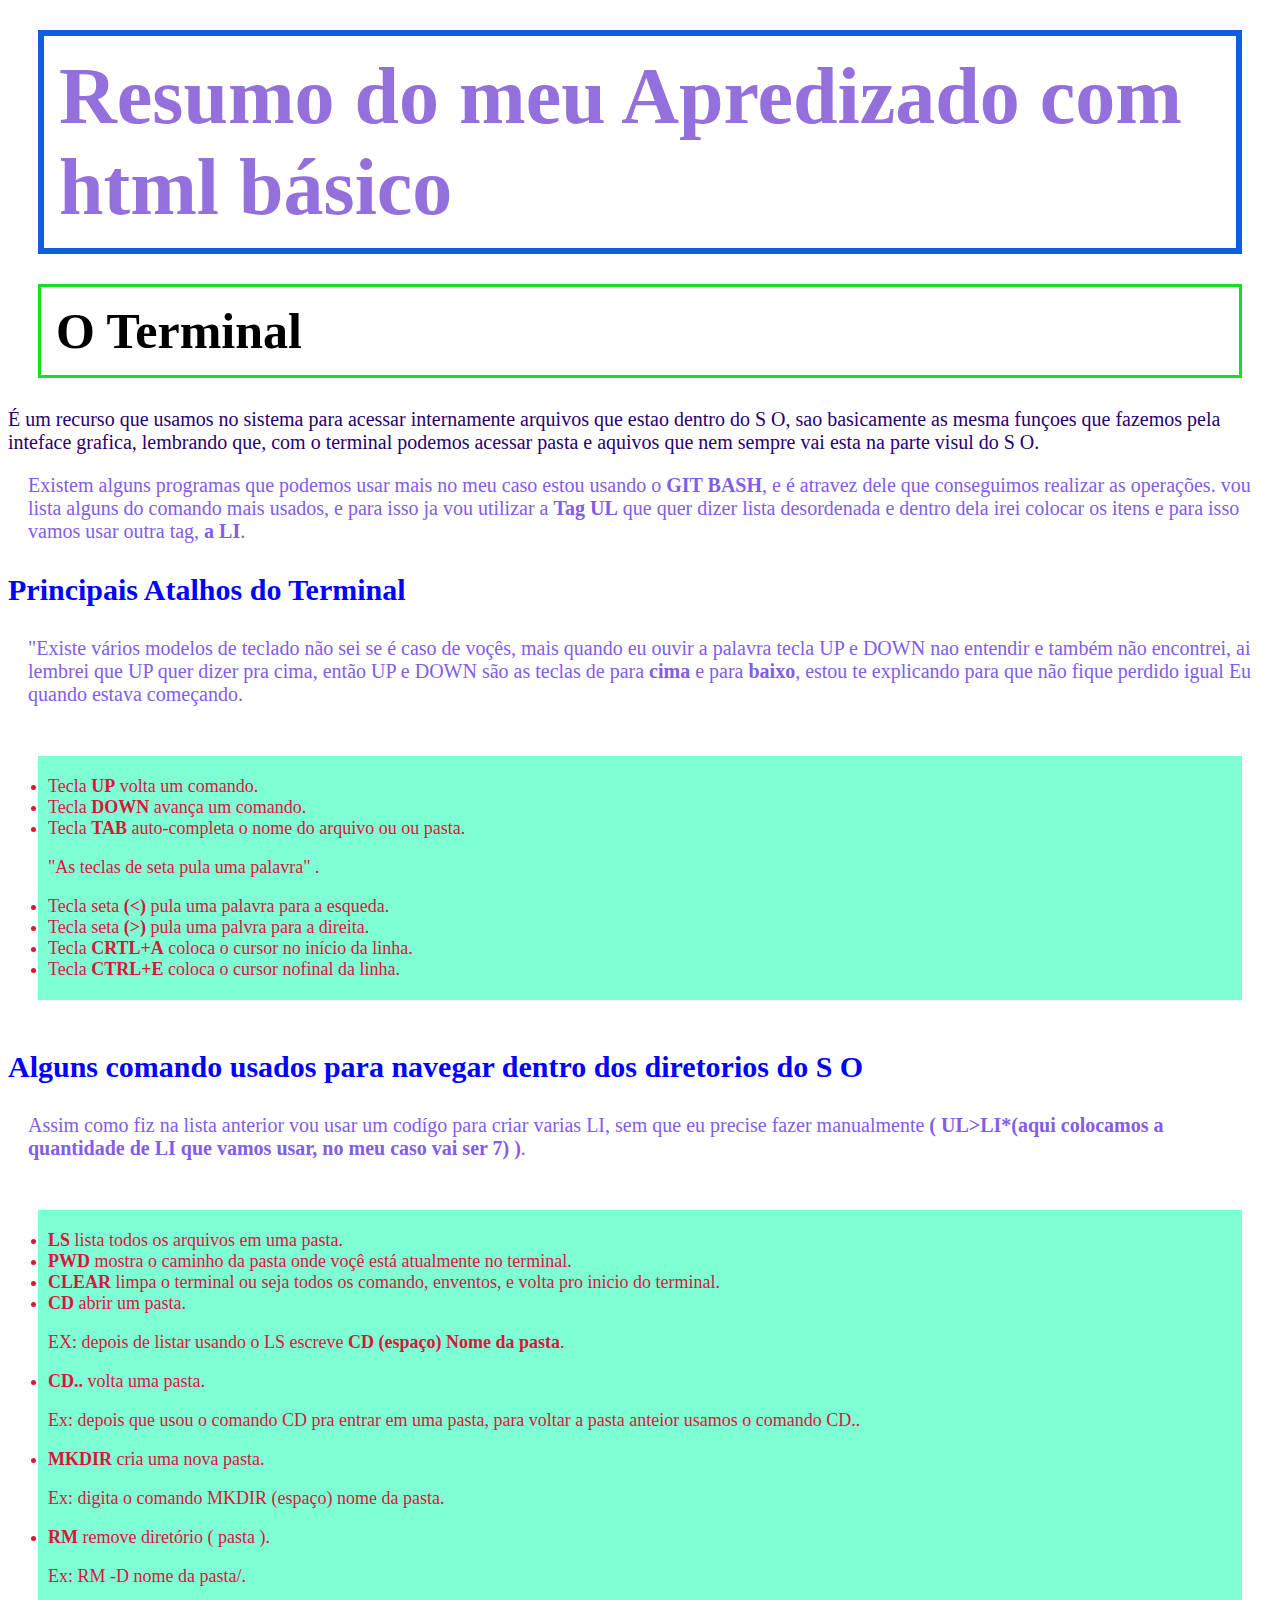
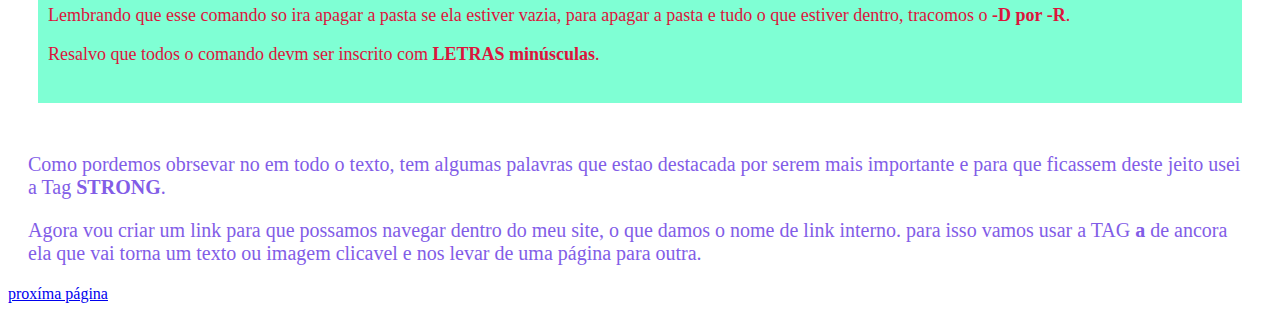
<file: index.html>
<!DOCTYPE html>
<html lang="en">
<head>
    <meta charset="UTF-8">
    <meta name="viewport" content="width=device-width, initial-scale=1.0">
    <title>Praticando o que aprendir no curso do DEVQUEST</title>
    <link rel="stylesheet" href="style.css">
</head>
<body>
    <h1 class="titulo">Resumo do meu Apredizado com html básico</h1>
    <h2 class="sub-titulo">O Terminal</h2>
    <p class="definicao">É um recurso que usamos no sistema para acessar internamente arquivos que estao dentro do S O, sao basicamente as mesma funçoes que fazemos pela inteface grafica, lembrando que, com o terminal podemos acessar pasta e aquivos que nem sempre vai esta na parte visul do S O.</p>

<div class="paragrafo-1-pag">
    <p>Existem alguns programas que podemos usar mais no meu caso estou usando o <strong>GIT BASH</strong>, e é atravez dele que conseguimos realizar as operações. vou lista alguns do comando mais usados, e para isso ja vou utilizar a <strong>Tag UL</strong> que quer dizer lista desordenada e dentro dela irei colocar os itens e para isso vamos usar outra tag,  <strong>a LI</strong>.</p>
</div>

    <h3 id="titulo-3">Principais Atalhos do Terminal</h3>

<div class="paragrafo-1-pag">
    <p>"Existe vários modelos de teclado não sei se é caso de voçês, mais quando eu ouvir a palavra tecla UP e DOWN nao entendir e também não encontrei, ai lembrei que UP quer dizer pra cima, então UP e DOWN são as teclas de para <strong>cima</strong> e para <strong>baixo</strong>, estou te explicando para que não fique perdido igual Eu quando estava começando.</p>
    </div>
    <ul class="lista">
        
        <li>Tecla <strong>UP</strong> volta um comando.</li>
        <li>Tecla <strong>DOWN</strong> avança um comando.</li>
        <li>Tecla <strong>TAB</strong> auto-completa o nome do arquivo ou ou pasta.</li>
        <p>"As teclas de seta pula uma palavra" .</p>
        <li>Tecla seta <strong>(<)</strong> pula uma palavra para a esqueda.</li>
        <li>Tecla seta <strong>(>)</strong> pula uma palvra para a direita.</li>
        <li>Tecla <strong> CRTL+A</strong> coloca o cursor no início da linha.</li>
        <li>Tecla <strong> CTRL+E</strong> coloca o cursor nofinal da linha.</li>
    </ul>

    <h3 id="titulo-3">Alguns comando usados para navegar dentro dos diretorios do S O</h3>
<div class="paragrafo-1-pag">
<p>Assim como fiz na lista anterior vou usar um codígo para criar varias LI, sem que eu precise fazer manualmente <strong>( UL>LI*(aqui colocamos a quantidade de LI que vamos usar, no meu caso vai ser 7) )</strong>.</p>
</div>
<ul class="lista">
    <li><strong>LS</strong> lista todos os arquivos em uma pasta.</li>
    <li><strong>PWD</strong> mostra o caminho da pasta onde voçê está atualmente no terminal.</li>
    <li><strong>CLEAR</strong> limpa o terminal ou seja todos os comando, enventos, e volta pro inicio do terminal. </li>
    <li><strong>CD</strong> abrir um pasta.
         <p>EX: depois de listar usando o LS escreve <strong> CD (espaço) Nome da pasta</strong>.</p></li>
    <li><strong>CD..</strong> volta uma pasta.
         <p>Ex: depois que usou o comando CD pra entrar em uma pasta, para voltar a pasta anteior usamos o comando CD..</p></li>
    <li><strong>MKDIR</strong> cria uma nova pasta.
         <p>Ex: digita o comando MKDIR (espaço) nome da pasta.</p></li>
    <li><strong>RM</strong> remove diretório ( pasta ).
         <p>Ex: RM -D nome da pasta/.</p>
          <p>Lembrando que esse comando so ira apagar a pasta se ela estiver vazia, para apagar a pasta e tudo o que estiver dentro, tracomos o <strong>-D por -R</strong>.</p></li>
          <p>Resalvo que todos o comando devm ser inscrito com <strong>LETRAS minúsculas</strong>.</p>

</ul>
<div class="paragrafo-1-pag">
<p>Como pordemos obrsevar no em todo o texto, tem algumas palavras que estao destacada por serem mais importante e para que ficassem deste jeito usei a Tag <strong>STRONG</strong>.</p>

<p>Agora vou criar um link para que possamos navegar dentro do meu site, o que damos o nome de link interno. para isso vamos usar a TAG <strong>a</strong> de ancora ela que vai torna um texto ou imagem clicavel e nos levar de uma página para outra.</p>
</div>
    
<p><a href="index2.html">proxíma página</a></p>
    
</body>
</html>
</file>
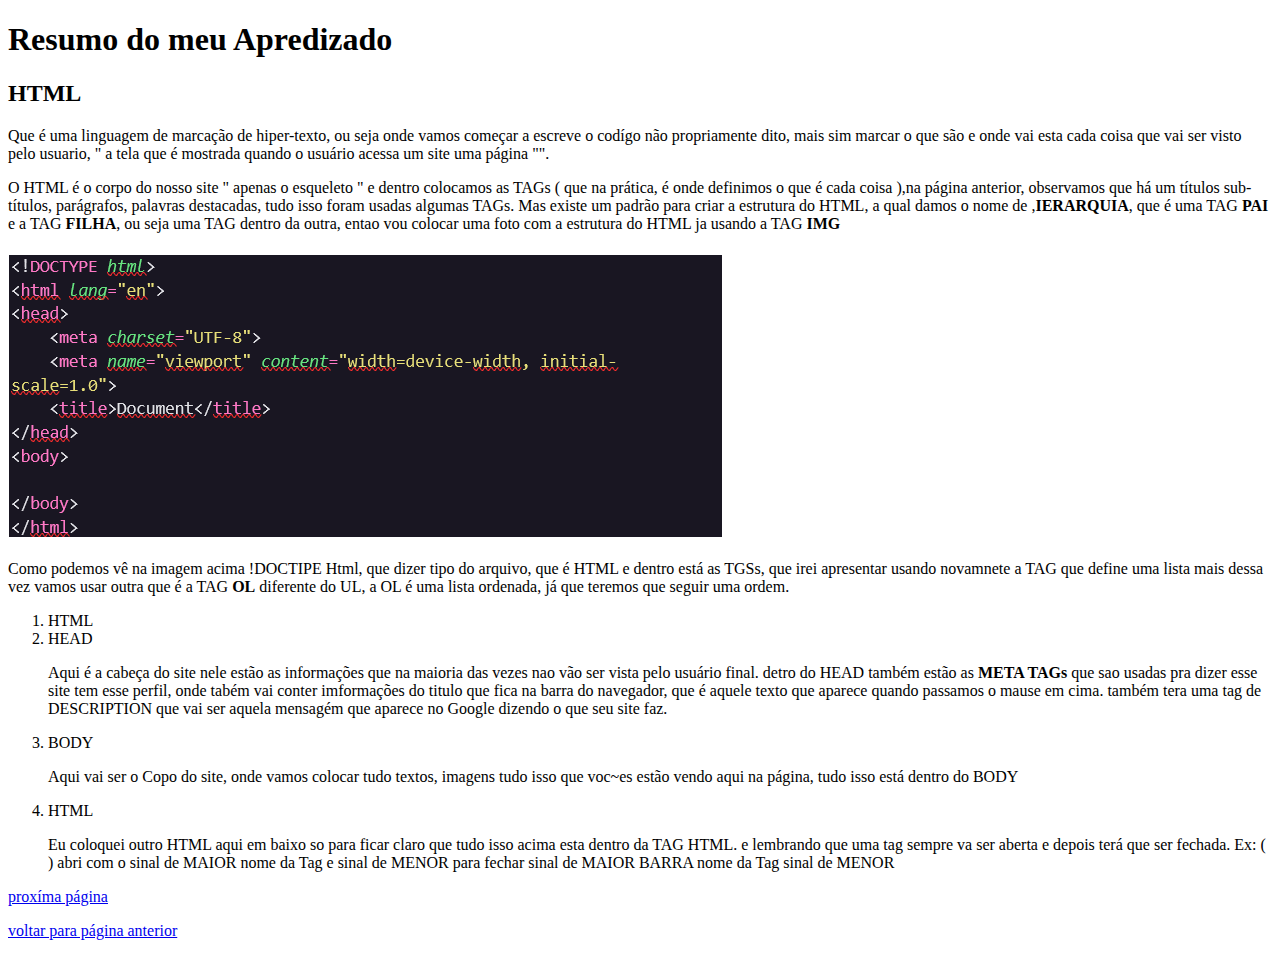
<file: index2.html>
<!DOCTYPE html>
<html lang="en">
<head>
    <meta charset="UTF-8">
    <meta name="viewport" content="width=device-width, initial-scale=1.0">
    <title>Praticando o que aprendir no curso do DEVQUEST</title>
</head>
<body>
    <h1>Resumo do meu Apredizado</h1>
    <h2>HTML</h2>
    <p>Que é uma linguagem de marcação de hiper-texto, ou seja onde vamos começar a escreve o codígo não propriamente dito, mais sim marcar o que são e onde vai esta cada coisa que vai ser visto pelo usuario, " a tela que é mostrada quando o usuário acessa um site uma página "".</p>
    <p>O HTML é o corpo do nosso site " apenas o esqueleto " e dentro colocamos as TAGs ( que na prática, é onde definimos o que é cada coisa ),na página anterior, observamos que há um títulos sub-títulos, parágrafos, palavras destacadas, tudo isso foram usadas algumas TAGs. Mas existe um padrão para criar a estrutura do HTML, a qual damos o nome de ,<strong>IERARQUIA</strong>, que é uma TAG <strong>PAI</strong> e a TAG <strong>FILHA</strong>, ou seja uma TAG dentro da outra, entao vou colocar uma foto com a estrutura do HTML ja usando a TAG <strong>IMG</strong></p>
    <img src="src/imagens/estrutura html.png" alt="estrutura do HTML" title="estrutura padrão de HTML">
    <p>Como podemos vê na imagem acima !DOCTIPE Html, que dizer tipo do arquivo, que é HTML e dentro está as TGSs, que irei apresentar usando novamnete a TAG que define uma lista mais dessa vez vamos usar outra que é a TAG <strong>OL</strong> diferente do UL, a OL é uma lista ordenada, já que teremos que seguir uma ordem.</p>

    <OL>
        <li>HTML</li>
        <li>HEAD
            <P>Aqui é a cabeça do site nele estão as informações que na maioria das vezes nao vão ser vista pelo usuário final. detro do HEAD também estão as <strong>META TAGs</strong> que sao usadas pra dizer esse site tem esse perfil, onde tabém vai conter imformações do titulo que fica na barra do navegador, que é aquele texto que aparece quando passamos o mause em cima. também tera uma tag de DESCRIPTION que vai ser aquela mensagém que aparece no Google dizendo o que seu site faz.</P>
        </li>
        <li>BODY
            <p>Aqui vai ser o Copo do site, onde vamos colocar tudo textos, imagens tudo isso que voc~es estão vendo aqui na página, tudo isso está dentro do BODY</p>
        </li>
        <LI>HTML
            <p>Eu coloquei outro HTML aqui em baixo so para ficar claro que tudo isso acima esta dentro da TAG HTML. e lembrando que uma tag sempre va ser aberta e depois terá que ser fechada. Ex: ( <html></html> ) abri com o sinal de MAIOR nome da Tag e sinal de MENOR para fechar sinal de MAIOR BARRA nome da Tag sinal de MENOR</p>
        </LI>
    </OL>
    <p><a href="index3.html">proxíma página</a></p>
    <p><a href="index.html">voltar para página anterior</a></p>
</body>
</html>
</file>
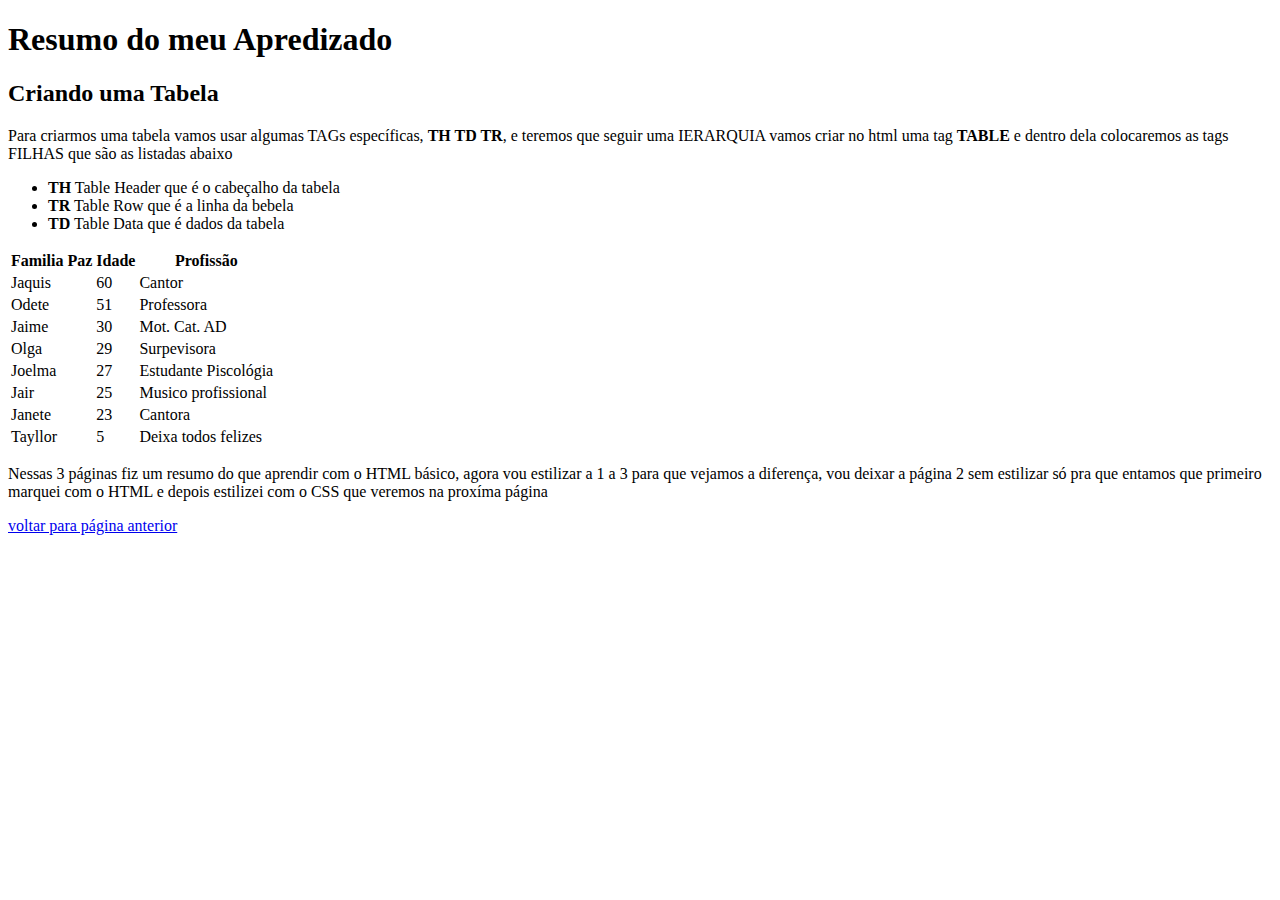
<file: index3.html>
<!DOCTYPE html>
<html lang="en">
<head>
    <meta charset="UTF-8">
    <meta name="viewport" content="width=device-width, initial-scale=1.0">
    <title>Praticando o que aprendir no curso do DEVQUEST</title>
    <link rel="stylesheet" href="style.css">
</head>
<body>
    <h1>Resumo do meu Apredizado</h1>
    <h2>Criando uma Tabela</h2>
    <p>Para criarmos uma tabela vamos usar algumas TAGs específicas, <strong>TH TD TR</strong>, e teremos que seguir uma IERARQUIA vamos criar no html uma tag <strong>TABLE</strong> e dentro dela colocaremos as tags FILHAS que são as listadas abaixo</p>
    <ul>
        <li><strong>TH</strong> Table Header que é o cabeçalho da tabela</li>
        <li><strong>TR</strong> Table Row que é a linha da bebela</li>
        <li><strong>TD</strong> Table Data que é dados da tabela</li>
    </ul>
  
    <table>
        <tr>
            <th>Familia Paz</th>
            <th>Idade</th>
            <th>Profissão</th>
        </tr>
        <tr>
            <td>Jaquis</td>
            <td>60</td>
            <td>Cantor</td>
        </tr>
        <tr>
            <td>Odete</td>
            <td>51</td>
            <td>Professora</td>
        </tr>
        <tr>
            <td>Jaime</td>
            <td>30</td>
            <td>Mot. Cat. AD</td>
        </tr>
        <tr>
            <td>Olga</td>
            <td>29</td>
            <td>Surpevisora</td>
        </tr>
        <tr>
            <td>Joelma</td>
            <td>27</td>
            <td>Estudante Piscológia</td>
        </tr>
        <tr>
            <td>Jair</td>
            <td>25</td>
            <td>Musico profissional</td>
        </tr>
        <tr>
            <td>Janete</td>
            <td>23</td>
            <td>Cantora</td>
        </tr>
        <tr>
            <td>Tayllor</td>
            <td>5</td>
            <td>Deixa todos felizes</td>
        </tr>
    </table>
<p>Nessas 3 páginas fiz um resumo do que aprendir com o HTML básico, agora vou estilizar a 1 a 3 para que vejamos a diferença, vou deixar a página 2 sem estilizar só pra que entamos que primeiro marquei com o HTML e depois estilizei com o CSS que veremos na proxíma página</p>

<p><a href="index2.html">voltar para página anterior</a></p>
</body>
</html>
</file>
<file: style.css>
.titulo{
    padding: 15px;
    margin: 30px;
    border: solid 6px rgb(17, 93, 225);
    font-size: 80px;
    color: mediumpurple;
}

.sub-titulo{
    padding: 15px;
    margin: 30px;
    border: solid 3px rgba(17, 225, 34);
    font-size: 50px;
    }

#titulo-3{
    font-size: 30px;
    color: blue;
}

.definicao{
    color: rgb(42, 0, 113);
    font-size: 20px;
}

.paragrafo-1-pag{
    margin: 20px;
    color: #825de7;
    font-size: 20px;
}

.lista{
    margin: 50px 30px;
    padding: 20px 10px;
    font-size: 18px;
    background-color: aquamarine;
    color:crimson ;
}

.exemplo-id{
    margin: 40px 25px;
    padding: 15px 10px;
    font-size: 18px;
    background-color: cadetblue;
    color: coral;
}
</file>
